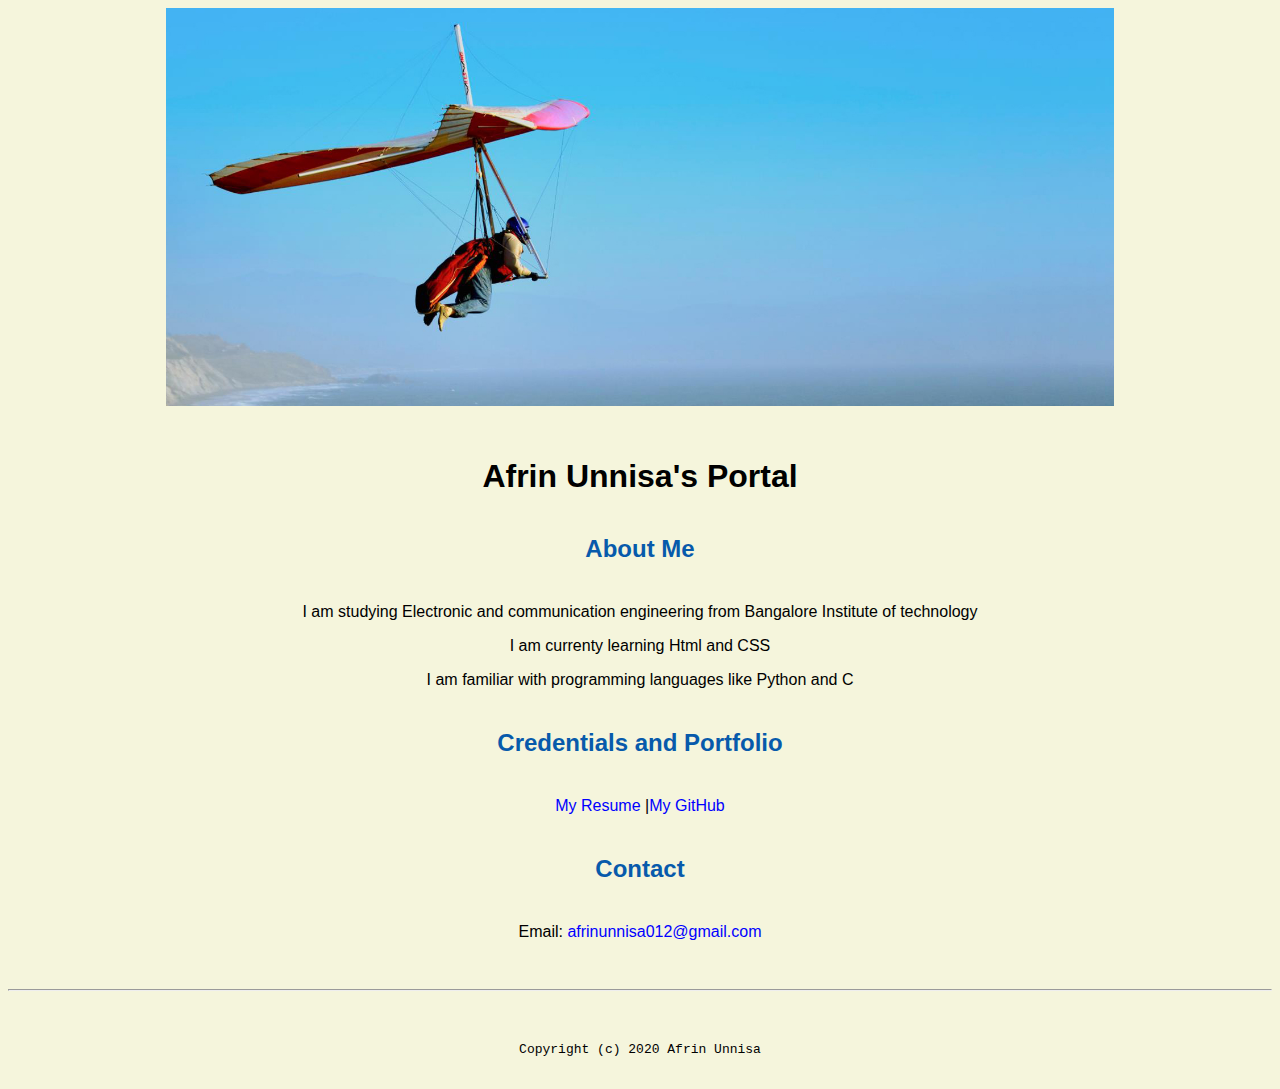
<file: index.html>
<!doctype html>

<!-- this is a comment for human! -->

<html lang="en">

<header>
  <title>Afrin Unnisa's Portal</title>
  <link rel="stylesheet" href="css/master.css">
  <link rel="FaviconsIcon" href="favicon.ico" type="image/x-icon">
  <link rel="shortcut" href="favicon.ico" type="images/x-icon">
  <meta name="viewport" content="width-device-width ,initial-scale-1,shrink-to-fit-no">
  <meta name="name" content="Afrin's port">
  <meta name="robots" content="noindex,nofollow">
</header>

  <body>
    <img src="images/banner.jpg" alt="image" width="75%">
    <h1>Afrin Unnisa's Portal</h1>
    <h2>About Me</h2>

  <p>I am studying Electronic and communication engineering from Bangalore Institute of technology</p>
  <p>I am currenty learning Html and CSS</p>
  <p>I am familiar with programming languages like Python and C</p>
  <h2>Credentials and Portfolio</h2>
  <p><a href="resume.html">My Resume</a> |<a href="https://github.com/NisaAf">My GitHub</a></p>

  <h2>Contact</h2>
  <p>Email: <a href="mailto:afrinunnisa012@gmail.com">afrinunnisa012@gmail.com</a></p>


</body>
  <footer>
    <hr>
    <code>Copyright (c) 2020 Afrin Unnisa</code>


  </footer>

</html>
</file>
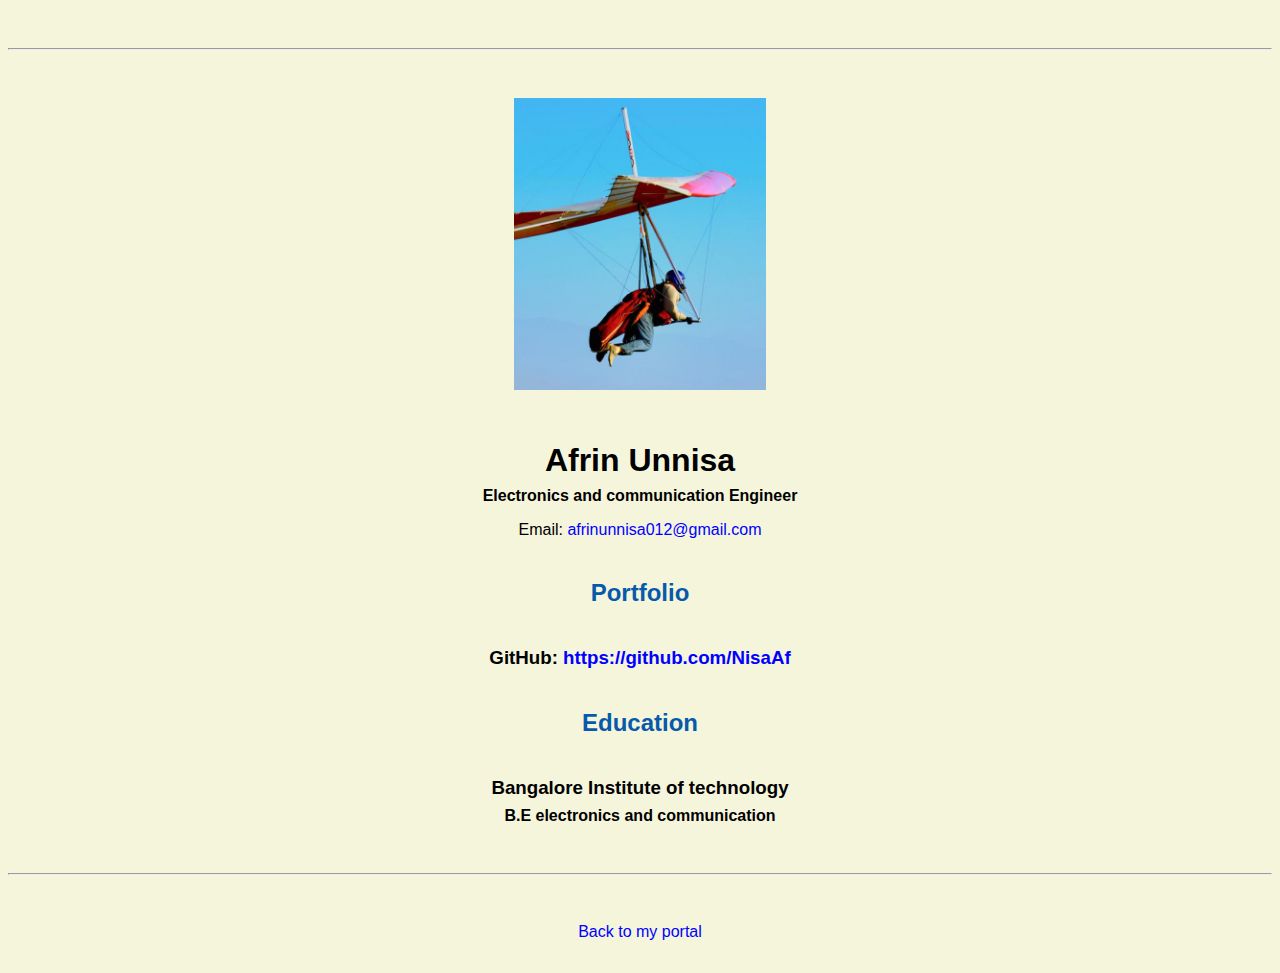
<file: resume.html>
<!doctype html>

<!-- this is a comment for human! -->

<html lang="en">

  <header>
    <title>Afrin's Resume</title>
    <link rel="stylesheet" href="css/master.css">
    <link rel="FaviconsIcon" href="favicon.ico" type="image/x-icon">
    <link rel="shortcut" href="favicon.ico" type="images/x-icon">
    <meta name="viewport" content="width-device-width ,initial-scale-1,shrink-to-fit-no">
    <meta name="name" content="Afrin's port">
    <meta name="robots" content="noindex,nofollow">
  </header>

  <body>
    <hr>

    <img src="images/headshot.jpg" alt="Afrin's headshot" width="20%">

    <h1>Afrin Unnisa</h1>
    <h4>Electronics and communication Engineer</h4>

    <p>Email: <a href="mailto:afrinunnisa012@gmail.com" target="_blank">afrinunnisa012@gmail.com</a></p>
    <!-- don't post physical address, personal phone number or other personal information on the web! -->

    <h2>Portfolio</h2>
      <h3>GitHub: <a href="https://github.com/NisaAf" target="_blank">https://github.com/NisaAf</a></h3>

    <h2>Education</h2>

    <h3>Bangalore Institute of technology</h3>
    <h4>B.E electronics and communication</h4>


  </body>

  <footer>
  <hr>
  <p><a href="index.html">Back to my portal</a><p>
  </footer>

</html>
</file>
<file: css/master.css>
/* Cascading stylesheet for the website */

/* Text inside these asterisks and slashes are comments for human */

  a {
    color:blue;
    /* set the text color to blue here */
    text-decoration: none; /* This means we do not want hyperlinks to be underlined */
  }

  a:hover {
    color:red;
    /* set the text color to red here */
    text-decoration: none; /* This means we do not want hyperlinks to be underlined */
  }

  body {
    background-color: beige;
    color:black;
    font-family:Arial,Helvetica,sans-serif;
    text-align: center;
    
   }

  footer {
    margin-top: 2rem;
    margin-bottom: 2rem;
  }

  h1 {
    margin-bottom: 0.5rem;
    margin-top: 3rem;
  }

  h2 {
    color:#075AAB;
    margin-top: 2.5rem;
    margin-bottom:2.5rem;
    /* set the text color of to #075AAB here */
    /* set both the bottom margin and top margin to 2.5rem here */
   }

  h3 {
    margin-bottom: 0;
    margin-top: 2rem;
  }

  h4 {
    margin-bottom: 1rem;
    margin-top: 0.5rem;
  }

  h5 {
    margin-top: 0.5rem;
  }

  hr {
    margin-bottom: 3rem;
    margin-top: 3rem;
  }

  /* this controls how the bullet points in the resume page looks */
  ul {
    display: table;
    margin: 0 auto;
    text-align: left;
  }
</file>
